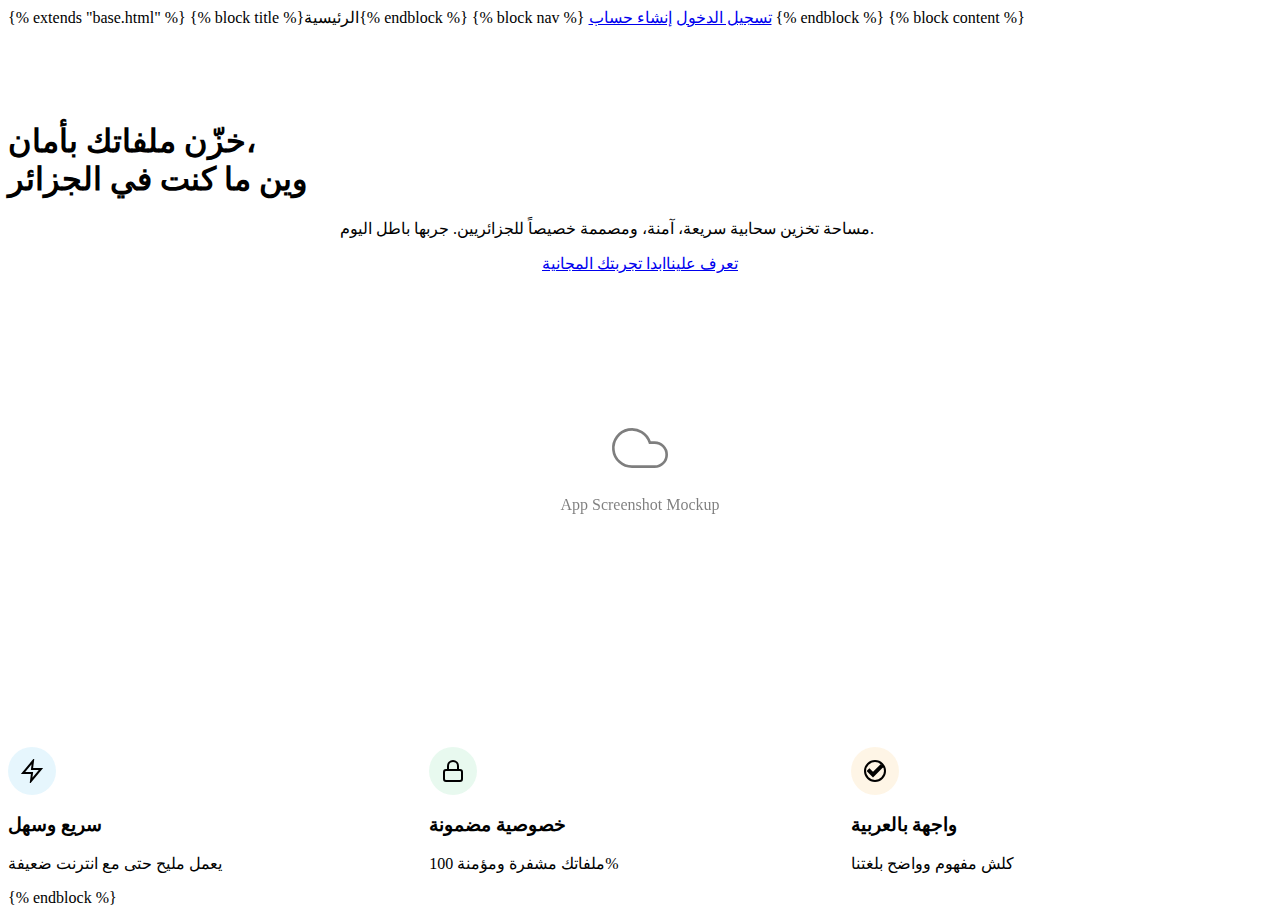
<file: frontend/index.html>
<!DOCTYPE html>
<html lang="ar">

<head>
  <meta http-equiv="refresh" content="0; url=templates/index.html">
  <title>Redirecting...</title>
</head>

<body>
  <p>If you are not redirected, <a href="templates/index.html">click here</a>.</p>
</body>

</html>
</file>
